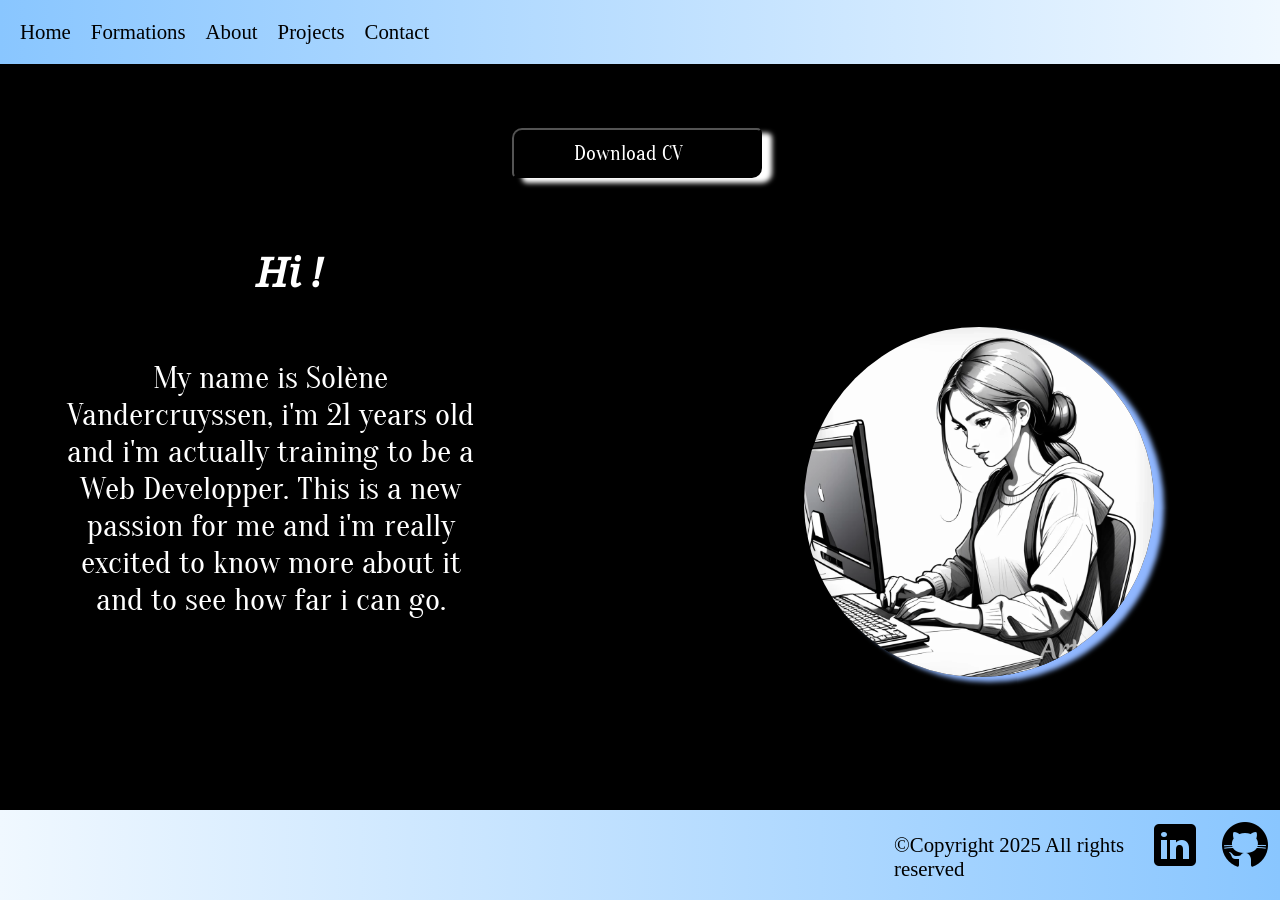
<file: index.html>
<!DOCTYPE html>
<html lang="en">
<head>
    <meta charset="UTF-8">
    <meta name="viewport" content="width=device-width, initial-scale=1.0">
    <meta content="author"  name="Solène Vandercruyssen">
    <meta name="description" content="Portfolio">
    <meta name="keywords" content="portfolio, numérique, développement web">
    <meta name="og:site_name" content="Portfolio Solène Vandercruyssen">
    <meta name="og:title" content="Mon Portfolio">
    <meta  name="type" content="site web">
    <meta name="og-url" content="https://solenevandercruyssen.github.io/Portfolio/">
    <!-- <meta name="robots" content="noindex, nofollow"> -->
    <link rel="preconnect" href="https://fonts.googleapis.com">
    <link rel="preconnect" href="https://fonts.gstatic.com" crossorigin>
    <link href="https://fonts.googleapis.com/css2?family=Radley:ital@0;1&display=swap" rel="stylesheet">
    <link rel="stylesheet" href="./Portfolio/Pages/css/style.css">
    <script src="./Portfolio/Pages/javascript/script.js" defer></script>
    <title>Portfolio de Solène Vandercruyssen</title>
</head>

<body>
    <header>
        <!-- Version desktop -->
        <nav id="nav-desktop">
            <ul>
                <li><a href="./index.html">Home</a></li>
                <li><a href="./formations.html">Formations</a></li>
                <li><a href="./about.html">About</a></li>
                <li><a href="./projects.html">Projects</a></li> 
                <li><a href="./contact.html">Contact</a></li> 
            </ul>
        </nav>


        <!-- Version mobile -->
        <nav id="nav-mobile"> 
<div class="hamburger-menu">
    <div class="hamburger-icon" onclick="toggleMenu()">
        <span></span>
        <span></span>
        <span></span>
        </div>
        <!-- Une div pour les liens de navigation -->
        <div class="menu-links">
            <ul>
                <li><a href="./index.html" onclick="toggleMenu()" >Home</a></li>
                <li><a href="./formations.html" onclick="toggleMenu()">Formations</a> </li>
                <li><a href="./about.html" onclick="toggleMenu()" >About</a></li>
                <li><a href="./projects.html" onclick="toggleMenu()" >Projects</a></li> 
                <li><a href="./contact.html" onclick="toggleMenu()" >Contact</a></li> 

            </ul>
        </div>
</div>
        </nav>
    </header>


    <main>
    <div class="flex" >
    <button class="btn"> <ol> <li><a href="./Portfolio/Images/CV Solène Vandercruyssen.pdf" download="CV"> Download CV</a></li></ol></button>

</div>
<h1>Hi !</h1>  
<br>

<div class="flex2" >
    <div class="left">
        <p> My name is <span>Solène Vandercruyssen</span>, i'm 21 years old and i'm actually training to be a Web Developper.
            This is a new passion for me and i'm really excited to know more about it and to see how far i can go.</p>
    </div>

    <div class="right" >
    <ol> <li> <img class="photo" src="./Portfolio/Images/3484256a-5e78-4c0b-bc7c-4b1f8abc808e.png" alt="image ia d'une développeuse web"></li></ol>
    </div>
</div>

</main>
    <footer>  
        <div id="à_côté"> 
        <ul>
            <li class="copyright" >©Copyright 2025 All rights reserved</li> 
            <li class="logos" ><a href="#" target="_blank" ><img src="./Portfolio/Images/icons8-linkedin-50.png" alt="logo linkedin"></a></li>
            <li class="logos" ><a href="https://github.com/SoleneVandercruyssen?" target="_blank" ><img src="./Portfolio/Images/icons8-github-50.png" alt="logo github" id="github" ></a></li>
        </ul>

</div>
    </footer>

</body>
</html>
</file>
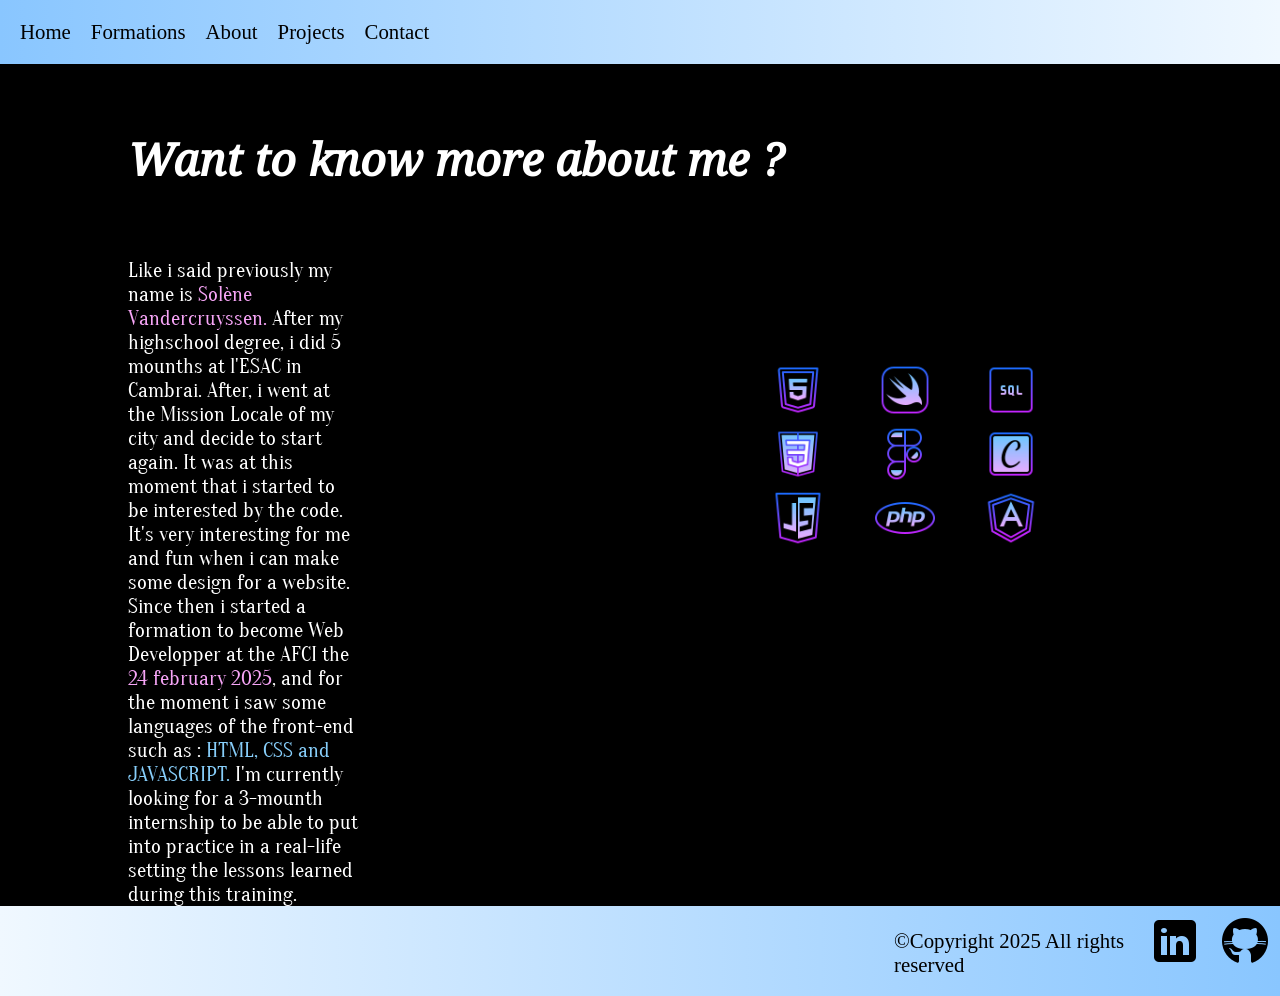
<file: about.html>
<!DOCTYPE html>
<html lang="en">
<head>
    <meta charset="UTF-8">
    <meta name="viewport" content="width=device-width, initial-scale=1.0">
    <meta content="author"  name="Solène Vandercruyssen"  >
    <meta name="description" content="Portfolio">
    <meta name="keywords" content="portfolio, numérique, développement web">
    <meta name="og:site_name" content="Portfolio Solène Vandercruyssen">
    <meta name="og:title" content="Mon Portfolio">
    <meta  name="type" content="site web">
    <meta name="og-url" content="https://solenevandercruyssen.github.io/Portfolio/" >
    <meta name="robots" content="noindex, nofollow">
    <link rel="stylesheet" href="./Portfolio/Pages/css/about.css">
    <script src="./Portfolio/Pages/javascript/script.js" defer></script>
    <title>About Me</title>
</head>
<body>
    <header>
        <!-- Version desktop -->
        <nav id="nav-desktop">
            <ul>
                <li><a href="./index.html">Home</a></li>
                <li><a href="./formations.html">Formations</a></li>
                <li><a href="./about.html">About</a></li>
                <li><a href="./projects.html">Projects</a></li> 
                <li><a href="./contact.html">Contact</a></li> 
            </ul>
        </nav>

        
        <!-- Version mobile -->
        <nav id="nav-mobile"> 
            <div class="hamburger-menu">
            <div class="hamburger-icon" onclick="toggleMenu()">
                <span></span>
                <span></span>
                <span></span>
                </div>
        <div class="menu-links">
            <ul>
                <li><a href="./index.html" onclick="toggleMenu()" >Home</a></li>
                <li><a href="./formations.html" onclick="toggleMenu()">Formations</a> </li>
                <li><a href="./about.html" onclick="toggleMenu()" >About</a></li>
                <li><a href="./projects.html" onclick="toggleMenu()" >Projects</a></li> 
                <li><a href="./contact.html" onclick="toggleMenu()" >Contact</a></li> 

            </ul>
        </div>
</div>
    </header>
    
    <main>
        <div class="paragraphe" >
    <h1>Want to know more about me ?</h1>
        <p>Like i said previously my name is<span class="span"> Solène Vandercruyssen.</span>
        After my highschool degree, i did 5 mounths at l'ESAC in Cambrai. After, i went at the Mission Locale of my city and decide to start again.
        It was at this moment that i started to be interested by the code. It's very interesting for me and fun when i can make some design for a website.
        <br>
        </p> 
        <p>
        Since then i started a formation to become Web Developper at the AFCI the <span class="span"> 24 february 2025</span>, and for the moment i saw some languages of the front-end such as : <span>HTML, CSS and JAVASCRIPT.</span> 
        I'm currently looking for a 3-mounth internship to be able to put into practice in a real-life setting the lessons learned during this training.
        </p>
    

<!-- div icons langages et outils -->

<div id="column">
<div class="skills">
    <div>
        <img src="./Portfolio/Images/icons8-html-64.png" alt="logo html" id="html" >
        <img src="./Portfolio/Images/icons8-css-64.png" alt="logo css"  id="css">
        <img src="./Portfolio/Images/icons8-javascript-64 (1).png" alt="logo javascript"  id="java">
    </div>

    <div>
        <img src="./Portfolio/Images/icons8-swift-64.png" alt="logo swift" id="swift">
        <img src="./Portfolio/Images/icons8-figma-64.png" alt="logo figma" id="figma">
        <img src="./Portfolio/Images/icons8-php-64.png" alt="logo php" id="php">
    </div>

    <div>
        <img src="./Portfolio/Images/icons8-sql-64.png" alt="logo sql" id="sql">
        <img src="./Portfolio/Images/icons8-application-canva-64.png" alt="logo canva" id="canva">
        <img src="./Portfolio/Images/icons8-angularjs-64.png" alt="logo angular" id="angular">
    </div>
</div>
</div>
</div>

<footer>  
    <div id="à_côté"> 
        <ul>
            <li class="copyright" >©Copyright 2025 All rights reserved</li> 
            <li class="logos" ><a href="#" target="_blank" ><img src="./Portfolio/Images/icons8-linkedin-50.png" alt="logo linkedin"></a></li>
            <li class="logos" ><a href="https://github.com/SoleneVandercruyssen?" target="_blank" ><img src="./Portfolio/Images/icons8-github-50.png" alt="logo github" id="github" ></a></li>
        </ul>

</div>
</footer>
</main>
</body>
</html>
</file>
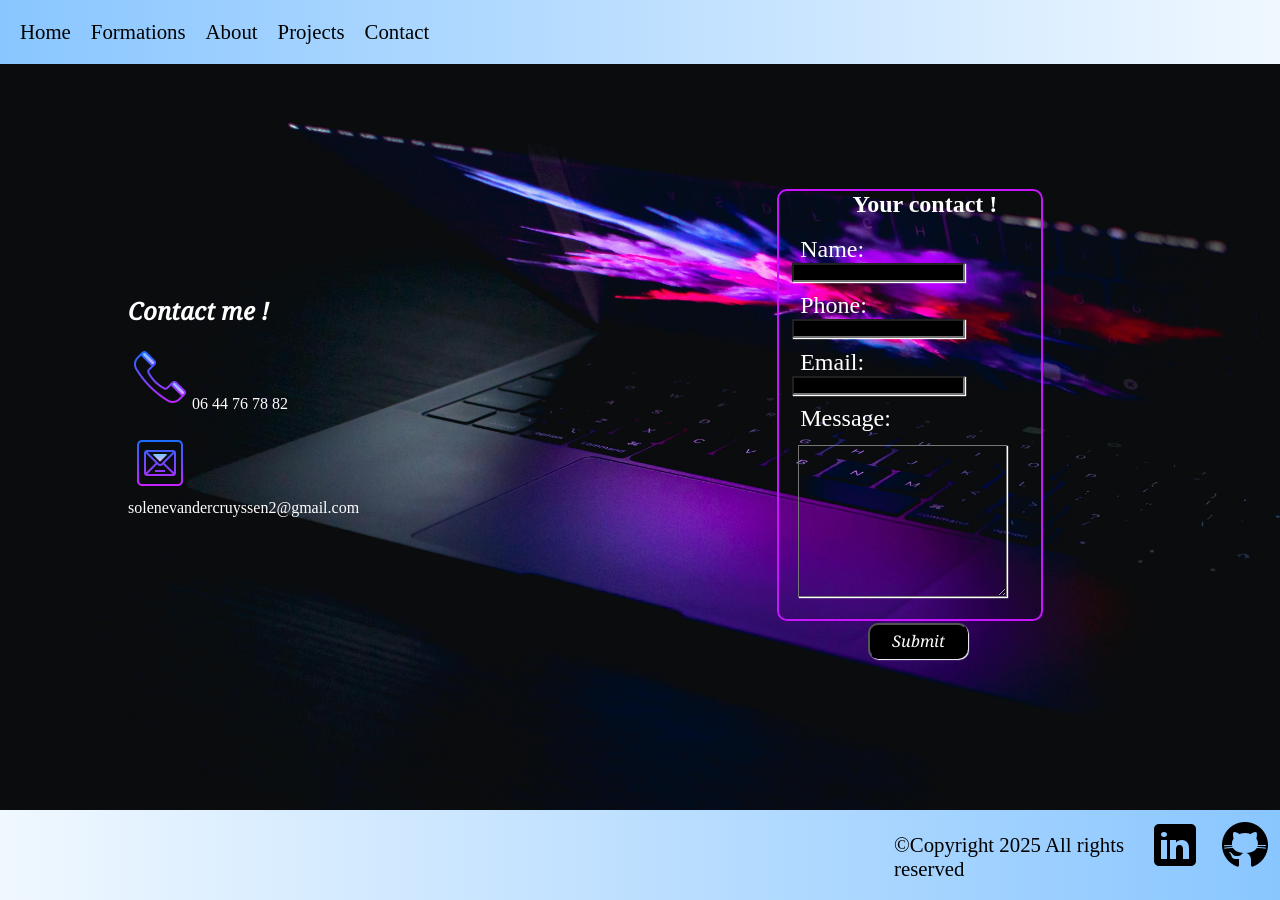
<file: contact.html>
<!DOCTYPE html>
<html lang="en">
<head>
    <meta charset="UTF-8">
    <meta name="viewport" content="width=device-width, initial-scale=1.0">
    <meta  content="author" name="Solène Vandercruyssen" >
    <meta name="description" content="Portfolio">
    <meta name="keywords" content="portfolio, numérique, développement web">
    <meta name="og:site_name" content="Portfolio Solène Vandercruyssen">
    <meta name="og:title" content="Mon Portfolio">
    <meta  name="type" content="site web">
    <meta name="og-url" content="https://solenevandercruyssen.github.io/Portfolio/" >
    <meta name="robots" content="noindex, nofollow">
    <link rel="stylesheet" href="./Portfolio/Pages/css/contact.css">
    <script src="./Portfolio/Pages/javascript/script.js" defer></script>
    <title>Contact</title>
</head>
<body>
    <!-- Header -->
    <header>
        <!-- Version desktop -->
        <nav id="nav-desktop">
            <ul>
                <li><a href="./index.html">Home</a></li>
                <li><a href="./formations.html">Formations</a></li>
                <li><a href="./about.html">About</a></li>
                <li><a href="./projects.html">Projects</a></li> 
                <li><a href="./contact.html">Contact</a></li> 
                

            </ul>
        </nav>


        <!-- Version mobile -->
        <nav id="nav-mobile"> 
<div class="hamburger-menu">
    <div class="hamburger-icon" onclick="toggleMenu()">
        <span></span>
        <span></span>
        <span></span>
        </div>
        <!-- Une div pour les liens de navigation -->
        <div class="menu-links">
            <ul>
                <li><a href="./index.html" onclick="toggleMenu()" >Home</a></li>
                <li><a href="./formations.html" onclick="toggleMenu()">Formations</a> </li>
                <li><a href="./about.html" onclick="toggleMenu()" >About</a></li>
                <li><a href="./projects.html" onclick="toggleMenu()" >Projects</a></li> 
                <li><a href="./contact.html" onclick="toggleMenu()" >Contact</a></li> 

            </ul>
        </div>
</div>
        </nav>
    </header>
    <!-- Mes contacts -->
<main class="flex" >   
    <div class="myContact" >
<h1> Contact me !</h1> <br>
<div><p><img  class="rotate"  src="./Portfolio/Images/icons8-phone-64.png" alt=""  class="ringAnimation" >06 44 76 78 82</p>
    </div>
<br>
<p><img  class="rotate" src="./Portfolio/Images/icons8-mail-64.png" alt="" class="ringAnimation" > solenevandercruyssen2@gmail.com</p>
</div>
    

<!-- Formulaire -->
<div class="yourContact"  id="borderAnimation"   >
    <form action="https://api.web3forms.com/submit" method="post">

        <input type="hidden" name="access_key" value="d5969b9a-2122-472e-8ba7-51de93146e62">

        <legend> Your contact ! </legend> 
        <br>
        <label for="name">Name:</label>
        <input type="text" name="name" id="name" required>
        <br>
        <label for="phone">Phone:</label>
        <input type="tel" name="phone" id="phone" required>

        <br>
        <label for="email">Email:</label>

        <input type="email" name="email" id="email" required><br>
        <label for="message">Message:</label> <br>

        <textarea name="message" id="message" cols="30" rows="10" required></textarea> <br>
        <input type="hidden" name="redirect" value="https://api.web3forms.com/success">
        <input id="send"type="submit" value="Submit">
        
    </form>
</div>

</main>
<!-- Footer -->
<footer>  
    <div id="à_côté"> 
        <ul>
            <li class="copyright" >©Copyright 2025 All rights reserved</li> 
            <li class="logos" ><a href="#" target="_blank" ><img src="./Portfolio/Images/icons8-linkedin-50.png" alt="logo linkedin"></a></li>
            <li class="logos" ><a href="https://github.com/SoleneVandercruyssen?" target="_blank" ><img src="./Portfolio/Images/icons8-github-50.png" alt="logo github" id="github" ></a></li>
        </ul>

</div>
</footer>

</body>
</html>
</file>
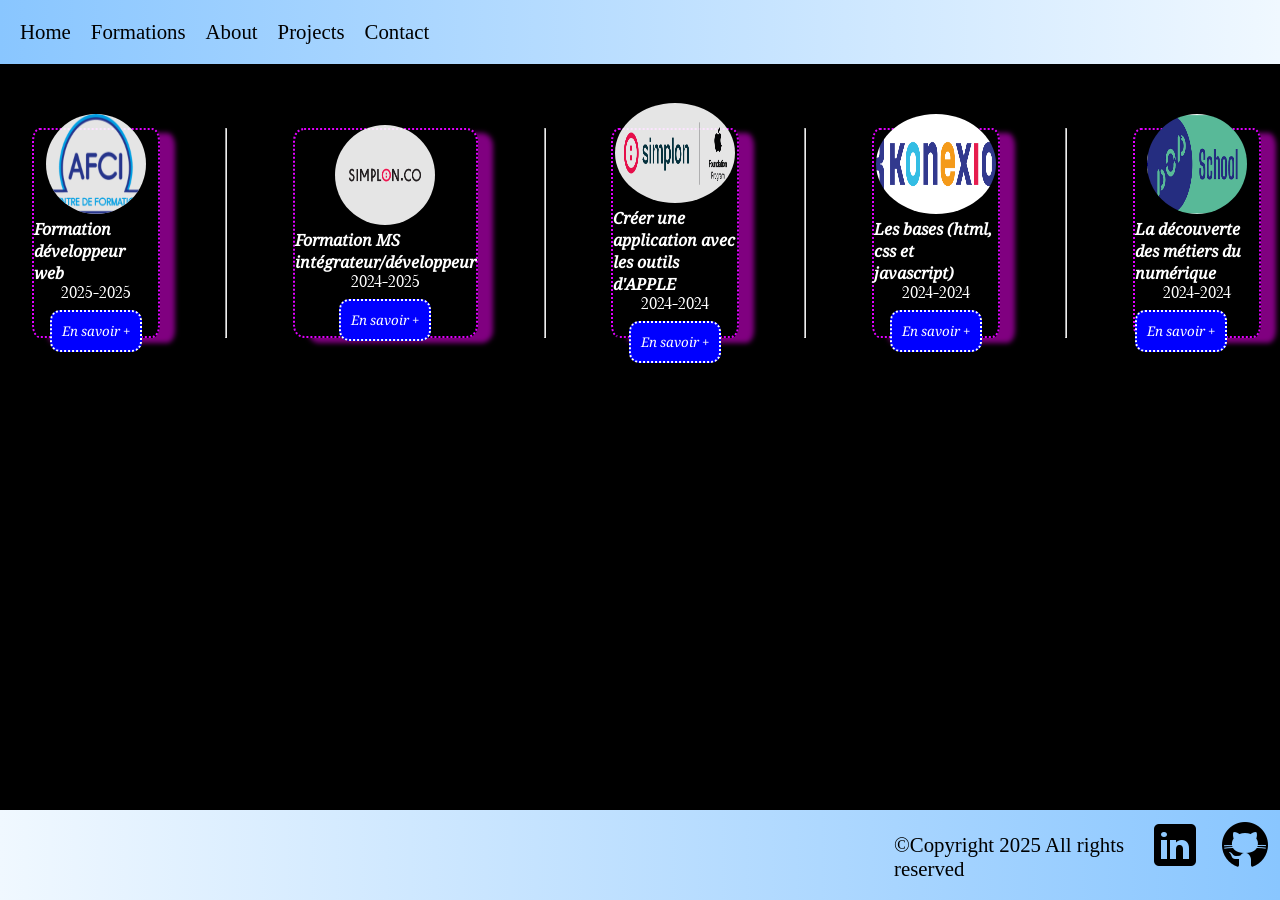
<file: formations.html>
<!DOCTYPE html>
<html lang="fr">
<head>
    <meta charset="UTF-8">
    <meta name="viewport" content="width=device-width, initial-scale=1.0">
    <meta content="author"  name="Solène Vandercruyssen">
    <meta name="description" content="Portfolio">
    <meta name="keywords" content="portfolio, numérique, développement web">
    <meta name="og:site_name" content="Portfolio Solène Vandercruyssen">
    <meta name="og:title" content="Mon Portfolio">
    <meta  name="type" content="site web">
    <meta name="og-url" content="https://solenevandercruyssen.github.io/Portfolio/" >
    <meta name="robots" content="noindex, nofollow">
    <link rel="stylesheet" href="./Portfolio/Pages/css/formations.css">
    <script src="./Portfolio/Pages/javascript/formations.js" defer></script>
    <script src="./Portfolio/Pages/javascript/script.js" defer></script>
    <title>Formations</title>
</head>
<body>
    <header>
        <!-- Version desktop -->
        <nav id="nav-desktop">
            <ul>
                <li><a href="./index.html">Home</a></li>
                <li><a href="./formations.html">Formations</a></li>
                <li><a href="./about.html">About</a></li>
                <li><a href="./projects.html">Projects</a></li> 
                <li><a href="./contact.html">Contact</a></li> 
                

            </ul>
        </nav>
        
            <!-- Version mobile -->
        <nav id="nav-mobile"> 
            <div class="hamburger-menu">
                <div class="hamburger-icon" onclick="toggleMenu()">
                    <span></span>
                    <span></span>
                    <span></span>
                    </div>
                    <!-- Une div pour les liens de navigation -->
                    <div class="menu-links">
                        <ul>
                            <li><a href="./index.html" onclick="toggleMenu()" >Home</a></li>
                            <li><a href="./formations.html" onclick="toggleMenu()" >Formations</a></li>
                            <li><a href="./about.html" onclick="toggleMenu()" >About</a></li>
                            <li><a href="./contact.html" onclick="toggleMenu()" >Contact</a></li> 
                            <li><a href="./projects.html" onclick="toggleMenu()" >Projects</a></li> 
                        </ul>
                    </div>
            </div>
                    </nav>
                </header>
        </div>
</div>
        </nav>
    </header>
<main>
<div class="carte">
    <div class="cartes" id="carte1" >
        <a href="https://www.afci-formation.fr/" target="_blank"><img src="./Portfolio/Images/lOGO-afci-.png" alt="logo afci" id="afci"></a>
        <h2>Formation développeur web</h2>
        <p>2025-2025</p>
        <ol><li><a href=""><input type="button" value="En savoir +" class="btn" id="btn1"></a></li></ol>
        </div>
<hr>
<div class="cartes" id="carte2" >
    <a href="https://www.simplon.co/developpement" target="_blank"><img src="./Portfolio/Images/simplon.logo_.png" alt="logo simplon"  id="simplon"></a>
    <h2>Formation MS intégrateur/développeur</h2>
    <p>2024-2025</p>
    <ol> <li><a href=""><input type="button" value="En savoir +" class="btn" id="btn2"></a></li></ol>
</div>
<hr>
<div class="cartes" id="carte3" >
    <a href="https://www.simplon.co/developpement/apple-foundation-program" target="_blank"><img src="./Portfolio/Images/apple foundation.png" alt="logo simplon apple foundation program"  id="apple"></a>
    <h2>Créer une application avec les outils d'APPLE</h2>
    <p>2024-2024</p>
    <ol><li><a href=""><input type="button" value="En savoir +" class="btn" id="btn3"></a></li></ol>
</div>
<hr>
<div class="cartes" id="carte4" >
    <a href="https://www.konexio.eu/formation-html-css-javascript" target="_blank"><img src="./Portfolio/Images/konexio.png" alt="logo konexio"  id="konexio"></a>
    <h2>Les bases (html, css et javascript)</h2>
    <p>2024-2024</p>
    <ol> <li><a href=""><input type="button" value="En savoir +" class="btn" id="btn4"></a></li></ol>
</div>
<hr>
    <div class="cartes" id="carte5" >
    <a href="https://www.pop.eu.com/plate-forme-e-learning-ma-prepa-numerique/" target="_blank"><img src="./Portfolio/Images/pop school.png" alt="logo pop school"  id="popschool" ></a>
    <h2>La découverte des métiers du numérique</h2>
    <p>2024-2024</p>
    <div class="side">
    <ol><li><a href=""><input type="button" value="En savoir +" class="btn" id="btn5"></a></li></ol>
    
</div>
</div>
</div>


<!-- Les modales -->


<!-- AFCI -->
<div class=" modale modale1">
    <div class="modale-back1">
        <div class="modale-content1">
            <h1>Formation développeur web</h1>
            <br>
            <p> En cours... </p>
            <input type="button" class="close" value="Fermer">
    </div>
</div>
</div>

<!-- SIMPLON 2 -->
<div class=" modale modale2">
    <div class="modale-back2">
        <div class="modale-conte2">
            <h1>Formation MS</h1>
            <br>
            <p>Cette formation a durée 2 mois, où l'on apprend l'HTML et le CSS par des cours ainsi que des briefs. (cours + complets que Digistart)
                <br>
            Voir mon compte <li id="git" ><a href="https://github.com/SoleneVandercruyssen?" target="_blank">Github</a></li>
            </p>
            <input type="button" class="close" value="Fermer">
    </div>
</div>
</div>


<!-- SWIFT -->
<div class=" modale modale3">
    <div class="modale-back3">
        <div class="modale-conten3">
            <h1>Apple Foundation Program</h1>
            <br>
            <p>Cette formation de 1 mois sur le langage Swift avait pour fil rouge de créer une application sur un thème choisi. Mon groupe a choisi La Biodiversité. Le programme est séparé en 4 étapes. La 1ère semaine consiste à comprendre l'UX design en faisant des recherches sur le thème du projet, la concurrence, les points forts et faibles des applications déjà réalisées. La 2ème semaine se focalise sur la maquettage de l'application sur Figma. La 3ème semaine est une semaine de cours sur le swift et la dernière semaine est le prototypage de l'application.</p>
            <a href="./Portfolio/Images/RPReplay_Final1731062352.MP4" id="video" >Vidéo </a>
            <input type="button" class="close"  value="Fermer">
    </div>
</div>
</div>


<!-- DIGISTART -->
<div class=" modale modale4">
    <div class="modale-back4">
        <div class="modale-conten4">
            <h1>Digistart</h1>
            <br>
            <p>Digistart est un programme sur les bases de l'html, css et javascript en 20h, réparties en 4h par semaine, en 2h tous les mardi et jeudi. </p>
            <input type="button" class="close"  value="Fermer">
    </div>
</div>
</div>


<!-- Bootcamp numérique -->
<div class=" modale modale5">
    <div class="modale-back5">
        <div class="modale-conten5">
            <h1>Bootcamp numérique d'une semaine</h1>
            <br>
            <p> Le but de ce bootcamp été de découvrir différents métiers du numérique. Le projet fil rouge consisté à créer un site web pour les Jeux Olympiques de Chamonix en respectant la charte graphique. Chaque personne avait son rôle (développeur etc...) Pour ma part j'avais le rôle de Chargée de Communication. J'ai alors utilisée Planable et Canva pour créer des posts pour les réseaux sociaux notamment Instagram. </p>
            <a  class="width"  href="./Portfolio/Images/QcyNcL7eZbQPmp9aY_tbndgPj69s-publication-2-1.png" download><img src="./Portfolio/Images/QcyNcL7eZbQPmp9aY_tbndgPj69s-publication-2-1.png" alt=""></a>
            <a class="width" href="./Portfolio/Images/QcyNcL7eZbQPmp9aY_tbndgPj69s-publication-2-1.png" download><img src="./Portfolio/Images/QcyNcL7eZbQPmp9aY_tjhShQqwsG-publication-3.png"  alt=""></a>
            <a  class="width" href="./Portfolio/Images/QcyNcL7eZbQPmp9aY_tbndgPj69s-publication-2-1.png" download><img src="./Portfolio/Images/QcyNcL7eZbQPmp9aY_XPqiyaoyP8-seul-en-famille-ou-entre-amis-il-est-possible-de-profiter-des-j-o-a-chamonix-pour-cela-cliquez-sur-le-lien-dans-ma-bio-pour-aller-reserver-vos-billets.jpg" alt=""></a>
            <input type="button" class="close"  value="Fermer">

    </div>
</div>
</div>

</main>


<footer>  
    <div id="à_côté"> 
        <ul>
            <li class="copyright" >©Copyright 2025 All rights reserved</li> 
            <li class="logos" ><a href="#" target="_blank" ><img src="./Portfolio/Images/icons8-linkedin-50.png" alt="logo linkedin"></a></li>
            <li class="logos" ><a href="https://github.com/SoleneVandercruyssen?" target="_blank" ><img src="./Portfolio/Images/icons8-github-50.png" alt="logo github" id="github" ></a></li>
        </ul>

</div>
</footer>
</body>
</html>
</file>
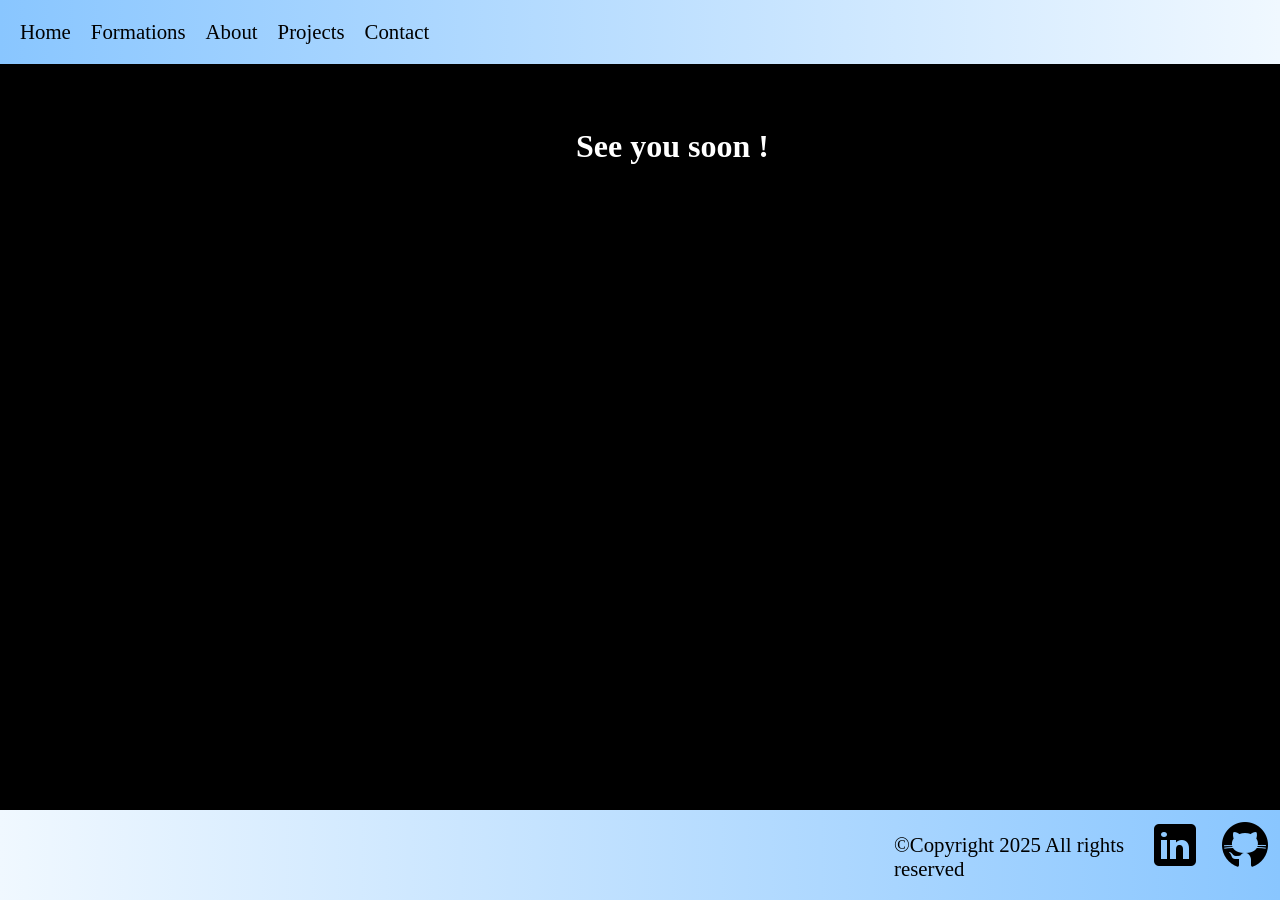
<file: projects.html>
<!DOCTYPE html>
<html lang="en">
<head>
    <meta charset="UTF-8">
    <meta name="viewport" content="width=device-width, initial-scale=1.0">
    <meta content="author"  name="Solène Vandercruyssen">
    <meta name="description" content="Portfolio">
    <meta name="keywords" content="portfolio, numérique, développement web">
    <meta name="og:site_name" content="Portfolio Solène Vandercruyssen">
    <meta name="og:title" content="Mon Portfolio">
    <meta  name="type" content="site web">
    <meta name="og-url" content="https://solenevandercruyssen.github.io/Portfolio/" >
    <meta name="robots" content="noindex, nofollow">
    <script src="./Portfolio/Pages/javascript/script.js" defer></script>
    <link rel="stylesheet" href="./Portfolio/Pages/css/projects.css">
    <title>My Projects</title>
</head>
<body>
    <header>
        <!-- Version desktop -->
        <nav id="nav-desktop">
            <ul>
                <li><a href="./index.html">Home</a></li>
                <li><a href="./formations.html">Formations</a></li>
                <li><a href="./about.html">About</a></li>
                <li><a href="./projects.html">Projects</a></li> 
                <li><a href="./contact.html">Contact</a></li> 
            </ul>
        </nav>


        <!-- Version mobile -->
        <nav id="nav-mobile"> 
<div class="hamburger-menu">
    <div class="hamburger-icon" onclick="toggleMenu()">
        <span></span>
        <span></span>
        <span></span>
        </div>
        <!-- Une div pour les liens de navigation -->
        <div class="menu-links">
            <ul>
                <li><a href="./index.html" onclick="toggleMenu()" >Home</a></li>
                <li><a href="./formations.html" onclick="toggleMenu()">Formations</a> </li>
                <li><a href="./about.html" onclick="toggleMenu()" >About</a></li>
                <li><a href="./projects.html" onclick="toggleMenu()" >Projects</a></li> 
                <li><a href="./contact.html" onclick="toggleMenu()" >Contact</a></li> 

            </ul>
        </div>
</div>
        </nav>
    </header>

<main>
    <h1> See you soon !</h1>
    <!-- <div id="container-projects">  
        <div id="#" class="size"></div>
        <div id="!" class="size"></div>
        <div id="?" class="size"></div>
    </div> -->

</main>
    <footer>  
        <div id="à_côté"> 
        <ul>
            <li class="copyright" >©Copyright 2025 All rights reserved</li> 
            <li class="logos" ><a href="#" target="_blank" ><img src="./Portfolio/Images/icons8-linkedin-50.png" alt="logo linkedin"></a></li>
            <li class="logos" ><a href="https://github.com/SoleneVandercruyssen?" target="_blank" ><img src="./Portfolio/Images/icons8-github-50.png" alt="logo github" id="github" ></a></li>
        </ul>
    
    </div>
    </footer>
</body>
</html>
</file>
<file: Portfolio/Pages/css/style.css>
*, ::before, ::after{
    box-sizing: border-box;
    margin: 0;
    padding: 0;
}


/* Grands titres */
@font-face {
    font-family: Noto_Serif;
    src: url(../../Fonts/Noto_Serif/static/NotoSerif-Italic.ttf);
}

/* Textes */
@font-face {
    font-family: Oranienbaum;
    src: url(../../Fonts/Oranienbaum/Oranienbaum-Regular.ttf);
}

/* ! MES COULEURS */
:root{
    --black: rgb(0, 0, 0);
    --blanc-cassé: #FAF9F6;
    --crème: #E7DCC8;
    --grey: #C6C1B9;
    --lightorange: #D8B08F;
    --light-black: #2E2E2E;
}


/* Version desktop */

@media screen and (min-width: 991px ) {

#nav-mobile {
    display: none;
}

body{
    width: 100%;
    height: 100vh;
    background-color: rgb(0, 0, 0);
    grid-template-rows: auto 1fr auto;
    display: grid;
    grid-template-areas: 
    "header header   "
    "main main  "
    "footer footer ";

    p{
        font-family: Oranienbaum;
    }
}

header{
    position: fixed;
    display: flex;
    flex-direction: row;
    background-image:linear-gradient(to right, rgb(137, 198, 255),aliceblue  );
    width: 100%;
    padding: 10px;
    grid-area: header;
}

li{
    list-style-type: none;
    float: inline-start;
    justify-content: center;
    align-items: center;
    padding: 10px; 
}

header li {
    transition: 1s linear;
    transition-property: border;
    position: relative; 
    text-align: center;
}

header li::before,
header li::after{
    position: absolute;
    content: "";
    width: 0;
    border-top: 3px solid #000000;
    transition-property: width;
    transition-duration: 0.5s;
}

header li::before{
    top: -3px;
    left: 0;
}
header li::after{
    bottom: -3px;
    right: 0;
}
header li:hover{
    color: #000;
}
/* Width est l'élément qui permet aux lignes de s'afficher */
header li:hover::before,
header li:hover::after{
    width: 100%;
}

ul li a{
    text-decoration: none;
    color: black;
    font-size: 1.3rem;
    display: inline-block;
}

.photo{ 
    width: 350px;
    height: 350px;
    float: right;
    margin-right: 15%; 
    border-radius: 50%;
    box-shadow: 10px 5px 5px 0 rgb(144, 183, 255);
    transition: transform 1s linear;
}

.photo:hover{
    transform : rotate(360deg);
}


.flex2{
    display: flex;
    flex-direction: row;
}

.left{
    float: right;
    width: 90%;
} 

.right{
    width: 30%;
    margin-right: 5%;   
    transition-duration: 2s; 
    transition-property: transform;
} 

.btn{ 
    box-shadow: 10px 5px 5px   ;
    width: 250px;
    height: 50px;
    margin-left: 40%;
    margin-top: 10%;  
    color: white;
    border-radius: 10px 5px;
    background-color: rgb(0, 0, 0);

    a{ 
        padding: 50px;
        font-family: Oranienbaum;
        text-align: center;
        color: white;
        text-decoration: none;
        font-size: 1.3rem;
    }
}

li button:active {
    transform: translateY(10px);
}

h1{
    font-family: Noto_Serif;
    margin-top: 5%;
    margin-left: 20%;
    font-size: 2.5em;
    color: rgb(255, 255, 255);
}

p{
    font-size: 2em;
    font-family: Oranienbaum;
    text-align:center;
    color: rgb(255, 255, 255);
    width: 50%;
    margin-left: 7%;
    margin-top: 5%;
}


footer{
    position: sticky; 
    top: 100vh; 
    background-image:linear-gradient(to right,  aliceblue, rgb(137, 198, 255));
    width: 100%;
    height: 10vh;
    grid-area: footer;
}

footer ul {
    display: flex;
    flex-direction: row;
    width: 100%;
    justify-content: right;
    align-items:left ; 
    height: 10px;
}

#à_côté{
    width: 100%;
}


.copyright{
    font-size: 1.3rem;
    width: 20%;
    height: 20px;
    color: #000000;
    margin-top: 1%;
}

}

/* Version mobile */

@media screen and (min-width:360px ) and (max-width:630px)  {

    #nav-desktop{
        display: none;
    }

    #nav-mobile{
        background-image:linear-gradient(to right, rgb(137, 198, 255),aliceblue  );
    }

body{
    background-color: black;
    height: 100vh;
    width: 100%;
    display: flex;
    flex-direction: column;
}


.flex{
    width: 60%;
    display: flex;
    flex-direction: column;
    margin-left: 3%;
}

.photo{ 
    position: relative;
    width: 50%;
    margin-top: 5%;
    border-radius: 50%;
    margin-left: 25%;
    box-shadow: 10px 5px 5px 0 rgb(144, 183, 255);
    transition: transform 1s ease-in-out ;
}

.hamburger-menu{
    top: -5px;
    left: 5px;
    position: relative;
    display: inline-block;
}

.hamburger-icon{
    display: flex;
    flex-direction: column;
    justify-content: space-between;
    height: 24px;
    width: 30px;
    padding: 4%;
    cursor: pointer;
}
.hamburger-icon span {
    width: 100%;
    height: 2px;
    background-color: rgb(0, 0, 0);
    transition: all 0.3 ease-in-out ;
}

.menu-links{
    position: absolute;
    top: 100%;
    left: 0;
    background-image: linear-gradient(to right, rgb(137, 198, 255),aliceblue);
    width: fit-content;
    max-height: 0;
    overflow: hidden;
    transition: all 0.3 ease-in-out ;
    z-index: 1;
}

.menu-links a {
    display: block;
    padding: 10px;
    text-align: center;
    font-size: 1rem;
    color: black;
    font-weight: bold;
    transition: all 0.3 ease-in-out;
}

.menu-links li {
    list-style-type: none; 
}

.menu-links.open{
max-height: 400px;
}

.hamburger-icon.open span:first-child{
transform: rotate(45deg)  translate(8px, 6px);
}
.hamburger-icon.open span:nth-child(2){
opacity: 0;
}
.hamburger-icon.open span:nth-child(3){
transform: rotate(-45deg)  translate(8px, -6px);
}

.hamburger-icon span:first-child{
    transform: none;
}
.hamburger-icon span:nth-child(2){
    opacity: 1;
}
.hamburger-icon span:nth-child(3){
    transform: none;
}

    li{
        list-style: none;
        justify-content: center;
        align-items: center;
        padding: 5px;
    }

    a{
        text-decoration: none;
        font-size: 1rem;
        display: inline-block;
    }


p{
    font-size: 1rem;
    font-family: Oranienbaum;
    text-align:center;
    color: white;
    width: 90%;
    margin-left: 5%;
    margin-top: 5%;
}

.right{   
    width: 100%;
    display: flex;
    justify-content: center;
    align-items: center;
    } 

.btn{ 
    box-shadow: 10px 5px 5px ;
    margin-left: 50%; 
    margin-top: 25%;  
    color: white;
    border-radius: 10px 5px;
    background-color: rgb(0, 0, 0);

    a{
        
        font-family: Oranienbaum;
        text-align: center;
        color: white;
        text-decoration: none;
        font-size: 1.3rem;
    }
}


li button:active {
    transform: translateY(10px);
}

footer{
    position: sticky; 
    top: 100vh; 
    background-image:linear-gradient(to right,  aliceblue, rgb(137, 198, 255));
    width: 100%;
    height: 8vh;
}

footer ul {
    display: flex;
    flex-direction: row;
    width: 100%;
    justify-content: right;
    align-items:left ; 
    height: 10px;
}

a{
    text-decoration: none;
    color: white;
    font-size: 1rem;
    display: inline-block;
}
footer li{
    list-style-type: none;
    float: inline-start;
    justify-content: center;
    align-items: center;
    padding: 5px; 
    }
img{
width: 40px;
}
        h1{
            margin-top: 10%;
            font-family: Noto_Serif;
            margin-left:42%;
            color: white;
        }
}
</file>
<file: Portfolio/Pages/css/about.css>
*, ::before, ::after{
    box-sizing: border-box;
    margin: 0;
    padding: 0;
}

@media screen and (min-width: 768px ) and (max-width: 1920px) {

#nav-mobile {
    display: none;
}

.span{
    color: rgb(247, 165, 247);
}

span{
    color: lightskyblue;
}

/* Grands titres */
@font-face {
    font-family: Noto_Serif;
    src: url(../../Fonts/Noto_Serif/static/NotoSerif-Italic.ttf);
}

/* Textes */
@font-face {
    font-family: Oranienbaum;
    src: url(../../Fonts/Oranienbaum/Oranienbaum-Regular.ttf);
}

body{
    width: 100%;
    height: 100vh;
    background-color: black;
    grid-template-rows: auto 1fr auto;
    display: grid;
    grid-template-areas: 
    "header header   "
    "main main  "
    "footer footer ";

    /* p{
        font-family: Oranienbaum;
    } */
}

header{
    top: 0;
    position: fixed;
    display: flex;
    flex-direction: row;
    background-image:linear-gradient(to right, rgb(137, 198, 255),aliceblue  );
    width: 100%;
    padding: 10px;
    grid-area: header;

}
header li {
    transition: 1s linear;
    transition-property: border;
    position: relative; 
    text-align: center;
}


header li::before,
header li::after{
    position: absolute;
    content: "";
    width: 0;
    border-top: 3px solid #000000;
    transition-property: width;
    transition-duration: 0.5s;
}

header li::before{
    /* commence l'animation en haut, dans un sens */
    top: -3px;
    left: 0;
}
header li::after{
    /* commence l'animation en bas, dans l'autre sens */
    bottom: -3px;
    right: 0;
}
header li:hover{
    color: #000;
}
/* Width est l'élément qui permet aux lignes de s'afficher */
header li:hover::before,
header li:hover::after{
    width: 100%;
}


li {
    list-style-type: none;
    float: inline-start;
    justify-content: center;
    align-items: center;
    padding: 10px; 
    }

a{
    text-decoration: none;
    color: black;
    font-size: 1.3rem;
    display: inline-block;
}

.paragraphe{
    margin-top: 10%;
    margin-left: 10%;
}

h1{
    color: white;
    font-size: 2.8rem;
    margin-bottom: 6%;
    justify-content: center;
    align-items: center;
    font-family: Noto_Serif;
}

p{
    width: 20%;
    color: white;
    font-size: 1.3rem;
    text-align: left;
    font-family: Oranienbaum;
}

main{
    width: 100%;
    height: 100vh;
}


.skills{
    width: 25%;
    display: flex;
    position: absolute; 
    top: 40%;
    left: 60%;
    margin-right: 0;

    img{
    width: 60px;
}
        img{
            position: relative;
            animation: rotation 2s linear infinite;
            transition-duration: 1s;
            transition-delay: 0.5s;

            img:active{
                rotate: (180deg); 
            }
}
}

@keyframes rotation {
    0% {
        
        transform: rotate(0deg);
    }
    100% {
        transform: rotate(360deg);
    }
}  


#html, #css, #java, #swift, #figma, #canva, #illustrator {

    transition: transform 1s linear;
}
#html:hover{
    filter: contrast(300%);
    scale: 2;
    animation: none;
} 
#css:hover{
    filter: contrast(300%);
    scale: 2;
    animation: none;
} 
#java:hover{
    filter: contrast(300%);
    scale: 2;
    animation: none;
} 
#swift:hover{
    filter: contrast(300%);
    scale: 2;
    animation: none;
} 
#figma:hover{
    filter: contrast(300%);
    scale: 2;
    animation: none;
} 
#canva:hover{
    filter: contrast(300%);
    scale: 2;
    animation: none;
} 
#illustrator:hover{
    filter: contrast(300%);
    scale: 2;
    animation: none;
} 

footer{
    position: sticky; 
    top: 100vh;
    height: 10vh; 
    width: 100%;
    background-image:linear-gradient(to right,  aliceblue, rgb(137, 198, 255));
    grid-area: footer;
}

footer ul {
    display: flex;
    flex-direction: row;
    width: 100%;
    justify-content: right;
    align-items:left ; 
    height: 10px;
}


#à_côté{
    width: 100%;
}


.copyright{
    font-size: 1.3rem;
    width: 20%;
    height: 20px;
    color: #000000;
    margin-top: 1%;
}
}


/* ! Mobile */



@media screen and (min-width: 340px) and (max-width:490px ) {
body{
        width: 100%;
        height: 100vh;
        background-color: black;
        display: flex;
        flex-direction: column;
        
    }

    #nav-desktop{
        display: none;
    }

    #nav-mobile{
        background-image:linear-gradient(to right, rgb(137, 198, 255),aliceblue  );
    }

    .hamburger-menu{
        top: -5px;
        left: 5px;
        position: relative;
        display: inline-block;
    }
    
    .hamburger-icon{
        display: flex;
        flex-direction: column;
        justify-content: space-between;
        height: 24px;
        width: 30px;
        padding: 4%;
        cursor: pointer;
    }
    .hamburger-icon span { 
        width: 100%;
        height: 2px;
        background-color: rgb(0, 0, 0);
        transition: all 0.3 ease-in-out ;
    }
    
    .menu-links{ 
        position: absolute;
        top: 100%;
        left: 0;
        background-image: linear-gradient(to right, rgb(137, 198, 255),aliceblue);
        width: fit-content;
        max-height: 0;
        overflow: hidden;
        transition: all 0.3 ease-in-out ;
    }
    
    .menu-links a { 
    
        display: block;
        padding: 10px;
        text-align: center;
        font-size: 1rem;
        color: rgb(0, 0, 0);
        font-weight: bold;
        transition: all 0.3 ease-in-out ;
    }
    
    .menu-links li {   
        
        list-style-type: none; 
    }
    
    .menu-links.open{
        max-height: 400px;
        }
    
    .hamburger-icon.open span:first-child{
    transform: rotate(45deg)  translate(8px, 6px);
    }
    .hamburger-icon.open span:nth-child(2){
    opacity: 0;
    }
    .hamburger-icon.open span:nth-child(3){
    transform: rotate(-45deg)  translate(8px, -6px);
    }
    
    .hamburger-icon span:first-child{
        transform: none;
    }
    .hamburger-icon span:nth-child(2){
        opacity: 1;
    }
    .hamburger-icon span:nth-child(3){
        transform: none;
    }


    li{
        list-style: none;
        justify-content: center;
        align-items: center;
        padding: 5px;
    }

    a{
        text-decoration: none;
        font-size: 1rem;
        display: inline-block;
    }





        /* ! TEXTE */


    .span{
        color: rgb(247, 165, 247);
    }
    
    span{
        color: lightskyblue;
    }
    
    p{
        
        width: 90%;
        color: white;
        margin-left: 7%;
        font-size: 1rem;
        text-align: left;
        font-family: Oranienbaum;
        margin-bottom: 10%;
    }
    
    main{
        /* margin: 0; */
        width: 100%;
        height: 100vh;
        display: flex; 
        flex-direction: column;
    }

/* div du footer */
    #à_côté{
        width: 100%; }

#column{
    width: 200px;
    height: 15vh;
    position: relative;
    left: 25%;
}


.skills{
    margin-left: 5%;
    width: 200px;
    display: flex;
    flex-direction: column;
    gap: 3px;
}

#html, #css, #java, #swift, #figma, #canva, #angular, #php, #sql{
    border: 2px solid rgb(255, 255, 255);
    border-radius: 5px;
    padding: 3px;
    margin-left: 5px;
}

/* ! Footer */

footer{
    position: sticky; 
    top: 100vh; 
    background-image:linear-gradient(to right,  aliceblue, rgb(137, 198, 255));
    width: 100%;
    height: 8vh;
}


footer ul {
    display: flex;
    flex-direction: row;
    width: 100%;
    justify-content: right;
    align-items:left ; 
    height: 10px;
}

footer li{
    list-style-type: none;
    float: inline-start;
    justify-content: center;
    align-items: center;
    padding: 5px; 
    }

a{
    text-decoration: none;
    color: white;
    font-size: 1rem;
    display: inline-block;
}

img{
width: 40px;
}

h1{
            margin-top: 20%;
            font-family: Noto_Serif;
            margin-left:10%;
            font-size: 1.3em;
            color: white;
            margin-bottom: 15%;
        }
    }
</file>
<file: Portfolio/Pages/css/contact.css>
*, ::before, ::after{
    box-sizing: border-box;
    margin: 0;
    padding: 0;
}


/* Grands titres */
@font-face {
    font-family: Noto_Serif;
    src: url(../../Fonts/Noto_Serif/static/NotoSerif-Italic.ttf);
}


/* Textes */
@font-face {
    font-family: Oranienbaum;
    src: url(../../Fonts/Oranienbaum/Oranienbaum-Regular.ttf);
}



/* Version desktop */

@media  screen and (min-width: 990px) and (max-width: 1920px) {

    #nav-mobile {
        display: none;
    }
    

body{
    display: grid;
    grid-template-rows: auto 1fr auto;
    grid-template-areas:
    "header header  "
    "main main"
    "footer footer  " ; 
    width: 100%;
    height: 100vh; 
    background-image: url(../../Images/pexels-nickoloui-2473183.jpg);
    background-size:cover;
    background-repeat: no-repeat;
}


header{
    position: fixed;
    display: flex;
    flex-direction: row;
    background-image:linear-gradient(to right, rgb(137, 198, 255),aliceblue  );
    width: 100%;
    padding: 10px;
    grid-area: header;

}
header li {
    transition: 1s linear;
    transition-property: border;
    position: relative; 
    text-align: center;
}


header li::before,
header li::after{
    position: absolute;
    content: "";
    width: 0;
    border-top: 3px solid #000000;
    transition-property: width;
    transition-duration: 0.5s;
}

header li::before{
    top: -3px;
    left: 0;
}
header li::after{
    bottom: -3px;
    right: 0;
}
header li:hover{
    color: #000;
}
/* Width est l'élément qui permet aux lignes de s'afficher */
header li:hover::before,
header li:hover::after{
    width: 100%;
}

/* ul li a{
    text-decoration: none;
    color: black;
    font-size: 1.3rem;
    display: inline-block;
} */



ul li {
    list-style-type: none;
    float: inline-start;
    justify-content: center;
    align-items: center;
    padding: 10px; 
    }

a{
    text-decoration: none;
    color: black;
    font-size: 1.3rem;
    display: inline-block;
}

/* Main */

main{
    justify-content: center;
    align-items: center;
    grid-area: main;
}


/* Mes contacts  */


.myContact{
    
    margin-right: 5%; 
    color: white;
    margin-left: 10%;
}

.rotate{
    animation: ring 2s linear infinite ;
}

@keyframes ring {

    0%{rotate: 0deg;}
    50%{rotate: 50deg;}
}


h1{
    font-size: 1.5rem;
    color: rgb(255, 255, 255);
    font-family: Noto_Serif;
}

/* Formulaire */


form{
    border: 2px solid rgb(200, 20, 255);
    transition: border-width 0.6s linear;
    border-radius: 10px;
    margin: auto;
    height: 48vh;
    width: 40%;
}

form:hover {
    border-width: 5px;
}


.flex{
    display: flex;
} 


.yourContact {
    position: relative;
    display: flex;
    flex-direction: column;
    justify-content: center;
    align-items: center;
    color: white;
    width: 60%; 
    margin-right: 3%;
    margin-left: 10%;
    float: right;
    
}

legend{
    margin-left: 28%;
    font-size: 1.5rem;
    color: rgb(255, 255, 255);
    font-weight: bolder;
}


label{
    margin-left: 8%;
    font-size: 1.5rem;
}


input{
    background-color: black;
    color: white;
    box-shadow: 1px 1px 1px;
    margin-left: 5%;
    margin-bottom: 4%;
}


textarea{
    display: flex;
    background-color: transparent;
    color: white;
    margin-top: 5%;
    box-shadow: 1px 1px 1px;
    margin-left: 7%;
    width: 80%;
}

#send{
    display: flex;
    font-family: Noto_Serif;
    margin-left: 34%;
    width: 100px;
    font-size: 1rem;
    border-radius: 10px;
    margin-top: 3%;
    padding: 5px;
    background-color: black;
}


/* ! Bas de page */


footer{
    position: sticky; 
    top: 100vh; 
    background-image:linear-gradient(to right,  aliceblue, rgb(137, 198, 255));
    width: 100%;
    height: 10vh;
    grid-area: footer;
}

footer ul {
    display: flex;
    flex-direction: row;
    width: 100%;
    justify-content: right;
    align-items:left ; 
    height: 10px;
}

#à_côté{
    width: 100%;
}


.copyright{
    font-size: 1.3rem;
    width: 20%;
    height: 20px;
    color: #000000;
    margin-top: 1%;
}

}

/* Version mobile */

@media screen and (min-width: 340px) and (max-width:490px ) {

    #nav-desktop{
        display: none;
    }

    #nav-mobile{
        background-image:linear-gradient(to right, rgb(137, 198, 255),aliceblue  );
    }

    .hamburger-menu{
        top: -5px;
        left: 5px;
        position: relative;
        display: inline-block;
    }
    
    .hamburger-icon{
        display: flex;
        flex-direction: column;
        justify-content: space-between;
        height: 24px;
        width: 30px;
        padding: 4%;
        cursor: pointer;
        
    }
    
    .hamburger-icon span {
        width: 100%;
        height: 2px;
        background-color: rgb(0, 0, 0);
        transition: all 0.3 ease-in-out ;
    }
    
    .menu-links{
        position: absolute;
        top: 100%;
        left: 0;
        background-color: white;
        width: fit-content;
        max-height: 0;
        overflow: hidden;
        transition: all 0.3 ease-in-out ;
        background-image:linear-gradient(to right, rgb(137, 198, 255),aliceblue  );
        z-index: 1;
    }
    

    .menu-links a {
        display: block;
        padding: 10px;
        text-align: center;
        font-size: 1rem;
        color: black;
        font-weight: bold;
        transition: all 0.3 ease-in-out;
    }
    
    .menu-links li {
        list-style-type: none; 
    }
    
    .menu-links.open{
    max-height: 400px;
    }
    
    .hamburger-icon.open span:first-child{
    transform: rotate(45deg)  translate(8px, 6px);
    }
    .hamburger-icon.open span:nth-child(2){
    opacity: 0;
    }
    .hamburger-icon.open span:nth-child(3){
    transform: rotate(-45deg)  translate(8px, -6px);
    }
    
    .hamburger-icon span:first-child{
        transform: none;
    }
    .hamburger-icon span:nth-child(2){
        opacity: 1;
    }
    .hamburger-icon span:nth-child(3){
        transform: none;
    }

    body{
        display: flex; 
        flex-direction: column;
        width: 100%; 
        height: 100vh;
        background-image: url(../../Images/pexels-nickoloui-2473183.jpg);
        background-size:cover;
        background-repeat: no-repeat;
    }

    main{
        justify-content: center;
        align-items: center;
    }

    li{
        list-style: none;
        justify-content: center;
        align-items: center;
        padding: 5px;
    }

        .myContact{
            margin-top: 20%;
            margin-left: 15%; 
            color: white;
        }
        
        .rotate{
            width: 25px;
            animation: ring 2s linear infinite ;
        }
        
        @keyframes ring {
        
            0%{rotate: 0deg;}
            50%{rotate: 50deg;}
        }
        
        
        h1{
            font-size: 1rem;
            color: rgb(255, 255, 255);
            margin-left: 25%;
            font-family: Noto_Serif;
        }


        form{
            border: 2px solid rgb(200, 20, 255);
            transition: border-width 0.6s linear;
            border-radius: 10px;
            margin-top: 10%;
            margin-bottom: 10%;
            height: 370px;
            width: 50%;
        }
        
        form:hover {
            border-width: 5px;
        }
        
        .yourContact {
            display: flex;
            flex-direction: column;
            justify-content: center;
            align-items: center;
            color: white;
            width: 80%; 
            /* margin-top: 10%; */
            margin-right: 3%;
            margin-left: 10%;
            
            
        }
        
        legend{
            margin-top:10px;
            margin-left: 10%; 
            font-size: 1rem;
            color: rgb(255, 255, 255);
            font-weight: bolder;
        }
        
        
        label{
            margin-left: 5%;
            font-size: 1rem;
        }
        
        input{
        width: 80px;
        background-color: transparent;
        color: white;
        box-shadow: 1px 1px 1px;
        margin-top: 3%;
        margin-bottom: 4%;
        }
        
        textarea{
            width: 80%;
            background-color: transparent;
            color: white;
            margin-top: 5%;
            box-shadow: 1px 1px 1px;
            margin-left: 10%;
        }
        
        #send{
            margin-left: 20%;
            width: 80px;
            font-size: 1rem;
            border-radius: 10px;
            margin-top: 2%;
            padding: 1px;
        }


        footer{
            position: sticky; 
            top: 100vh; 
            background-image:linear-gradient(to right,  aliceblue, rgb(137, 198, 255));
            width: 100%;
            min-height: 8vh;
        }
        
        footer ul {
            display: flex;
            flex-direction: row;
            width: 100%;
            justify-content: right;
            align-items:left ; 
            height: 10px;
        }
        
        a{
            text-decoration: none;
            color: white;
            font-size: 1rem;
            display: inline-block;
        }
        
        img{
        width: 40px;
        }



}
</file>
<file: Portfolio/Pages/css/formations.css>
*, ::before, ::after{
    box-sizing: border-box;
    margin: 0;
    padding: 0;
}



/* Grands titres */
@font-face {
    font-family: Noto_Serif;
    src: url(../../Fonts/Noto_Serif/static/NotoSerif-Italic.ttf);
}

/* Textes */
@font-face {
    font-family: Oranienbaum;
    src: url(../../Fonts/Oranienbaum/Oranienbaum-Regular.ttf);
}


/* Version desktop */

@media  screen and (min-width: 990px) and (max-width: 1920px) {

    #nav-mobile {
        display: none;
    }
    

/* ! BODY */


body{
    position: absolute;
    width: 100%;
    height: 100vh;
    background-color: black;
    grid-template-rows: auto 1fr auto;
    display: grid;
    grid-template-areas: 
    "header header   "
    "main main  "
    "footer footer ";
}

/* Tête */

header{
    top: 0;
    position: fixed;
    display: flex;
    flex-direction: row;
    background-image:linear-gradient(to right, rgb(137, 198, 255),aliceblue  );
    width: 100%;
    padding: 10px;
    grid-area: header;

}
header li {
    transition: 1s linear;
    transition-property: border;
    position: relative; 
    text-align: center;
}


header li::before,
header li::after{
    position: absolute;
    content: "";
    width: 0;
    border-top: 3px solid #000000;
    transition-property: width;
    transition-duration: 0.5s;
}

header li::before{
    top: -3px;
    left: 0;
}
header li::after{
    bottom: -3px;
    right: 0;
}
header li:hover{
    color: #000;
}
/* Width est l'élément qui permet aux lignes de s'afficher */
header li:hover::before,
header li:hover::after{
    width: 100%;
}


ul li {
    list-style-type: none;
    float: inline-start;
    justify-content: center;
    align-items: center;
    padding: 10px; 
    }

header a{
    text-decoration: none;
    color: black;
    font-size: 1.3rem;
    display: inline-block;
}

/* Textes */

h1{
    top: 10%;
    justify-content: center;
    align-items: center;
    font-size: 12px;
    font-family: Noto_Serif;
}

h2{
    color: white;
    font-family: Noto_Serif;
    font-size: 1rem;
}

p{
    color: white;
    font-family: Oranienbaum;
    font-size: 1rem;
    font-weight: 400;
}

/* ! POP UP */


.modale {    
    position: fixed;
    display: flex;
    justify-content: center;
    align-items: center;
    visibility: hidden;
    opacity: 0;
    transition: visibility 0s, opacity 0.3s ease-in-out;

}


.modale.active {
    visibility: visible;
    opacity: 1;
    /* opacity empêcher la modale 1 de se fermer car lorsque l'on cliquer sur le bouton on cliqué en réalité sur la div de la modale 3 qui été en opacity : 0 */
    z-index: 2;
}

.modale1{
    
    margin-left: 1%;
    margin-top: 3%;
    color: white;
    width: 325px;
    height: 200px;
    border: 2px dashed rgb(255, 255, 255);
    }

    .modale2{
    margin-left: 18%;
    margin-top: 3%;
    color: white;
    width: 310px;
    height: 200px;
    border: 2px dashed rgb(255, 255, 255);
    padding: 10px;
    background-color: #000;

h1{
    font-size: 1rem;
}

li{
    list-style-type: none;
}

a{
    color: white;
}

    }

    .modale3{
        color: white;
        visibility: visible;
        width: 450px;
        height: 280px;
        border: 2px dashed rgb(255, 255, 255);
        padding: 10px;
        margin-left: 35%;
        margin-top: 3%;


        a{
            color: white;
            text-decoration: underline;
            margin-right: 2%;
        }
    }

    .modale4{

        color: white;
        width: 370px;
        height: 160px;
        border: 2px dashed rgb(255, 255, 255);
        padding: 10px;
        margin-top: 3%;
        margin-left: 59%;
    }

    .modale5{
        color: white;
        width: 350px;
        height: 400px;
        border: 2px dashed rgb(255, 255, 255);
        padding: 10px;
        margin-left: 80%;
        margin-top: 3%;
        
        img{
            width: 50px;
        }
    }

.modal-container {
    position: fixed;
    top: 50%;
    left: 50%;
    padding: 15px;
    transform: translate(-50%, -50%)
} 

input{
    margin-top: 8%;
    background-color: blue;
    padding: 10px;
    border-radius: 10px;
    border: 2px dotted white;
    color: white;
    font-family: Noto_Serif;
}


.close{
    width: 70px;
    padding: 3px;
    border-radius: 10px;
    border: 2px dotted white;
    color: white;
    font-family: Noto_Serif;
    grid-area: ".close";
}

.close:hover{
    background-color: rgb(36, 36, 114);
}


input:hover{
    transform: translateY(5px);
    box-shadow: rgb(255, 255, 255) 3px 3px 3px 1px;
}

input:active{
    background-color: rgb(116, 116, 255);
    transition-property: transform;
}


/* ! Cartes */

.cartes{
    box-shadow: 15px 5px 5px purple;
    margin-left: 2%;
    margin-right: 2%;
    display: flex;
    flex-direction: column;
    justify-content: center;
    align-items: center;
    border: 2px dotted rgb(225, 0, 255);
    border-radius: 6%;
}

#afci{
    width: 100px;
    height: 100px;
}
#simplon{
    width: 100px;
    height: 100px;
}
#apple{
    width: 120px;
    height: 100px;
}
#konexio{
    width: 120px;
    height: 100px;
}

#popschool{
    width: 100px;
    height: 100px;
}

.carte{
    margin-left: 0.5%;
    display: grid;
	grid-template-rows: 50% auto 1fr;
    margin-top: 10%;
    display: flex;
    flex-direction: row;
    width: 100%;
    height: 210px;
    gap: 40px;

    h2{
        justify-content: left;
        align-items: center;
    }

    img{
    background-color: rgba(255, 255, 255, 0.897);
    width: 100%;
    height: 100%;
    object-fit: fill;
    border-radius: 50%;
}
}


#git{
    font-size: 1rem;
    color: white;
}

.side{
    display: flex;
}

.download{  
    margin-left: 7%;
    width: 100px;
    color: white;
}


div {
    width: 100%;
}

/* ! Footer */


footer{
    position: sticky; 
    top: 100vh; 
    background-image:linear-gradient(to right,  aliceblue, rgb(137, 198, 255));
    width: 100%;
    height: 10vh;
    grid-area: footer;
}

footer ul {
    display: flex;
    flex-direction: row;
    width: 100%;
    justify-content: right;
    align-items:left ; 
    height: 10px;
}

#à_côté{
    width: 100%;
}


.copyright{
    font-size: 1.3rem;
    width: 20%;
    height: 20px;
    color: #000000;
    margin-top: 1%;
}

}



/* ! Version mobile */

@media screen and (min-width: 340px) and (max-width:490px ) {

    #nav-desktop{
        display: none;
    }

    #nav-mobile{
        background-image:linear-gradient(to right, rgb(137, 198, 255),aliceblue  );
    }

    hr{
        display: none;
    }

    .hamburger-menu{
        top: -5px;
        left: 5px;
        position: relative;
        display: inline-block;
    }
    
    .hamburger-icon{
        display: flex;
        flex-direction: column;
        justify-content: space-between;
        height: 24px;
        width: 30px;
        cursor: pointer;
    }
    .hamburger-icon span {
        width: 100%;
        height: 2px;
        background-color: rgb(0, 0, 0);
        transition: all 0.3 ease-in-out ;
    }
    
    .menu-links{
        position: absolute;
        top: 100%;
        left: 0;
        background-image:linear-gradient(to right, rgb(137, 198, 255),aliceblue  );
        width: fit-content;
        max-height: 0;
        overflow: hidden;
        transition: all 0.3 ease-in-out ;
    }
    
    .menu-links a {
        display: block;
        padding: 10px;
        text-align: center;
        font-size: 1rem;
        color: black;
        font-weight: bold;
        transition: all 0.3 ease-in-out ;
    }
    
    .menu-links li {
        list-style-type: none; 
    }
    
    .menu-links.open{
        max-height: 400px;
        }
    
    .hamburger-icon.open span:first-child{
    transform: rotate(45deg)  translate(8px, 6px);
    }
    .hamburger-icon.open span:nth-child(2){
    opacity: 0;
    /* fait disparaître la barre du milieu */
    }
    .hamburger-icon.open span:nth-child(3){
    transform: rotate(-45deg)  translate(8px, -6px);
    }
    
    .hamburger-icon span:first-child{
        transform: none;
    }
    .hamburger-icon span:nth-child(2){
        opacity: 1;
    }
    .hamburger-icon span:nth-child(3){
        transform: none;
    }

    body{
        display: flex; 
        flex-direction: column;
        width: 100%; 
        height: 100vh;
        background-color: black; 
    }

    li{
        list-style: none;
        justify-content: center;
        align-items: center;
        padding: 5px;
    }

    a{
        text-decoration: none;
        color: black;
        font-size: 1rem;
        display: inline-block;
    }

    p{
        font-size: 1.3rem;
        color: white;
    }

    .cartes{
        margin-top: 10%;
        width: 57%;
        box-shadow: 15px 5px 5px purple;
        border: 2px dotted rgb(225, 0, 255);
        border-radius: 6%;
    }

    .modale {    
        position: fixed;
        display: flex;
        justify-content: center;
        align-items: center;
        visibility: hidden;
        opacity: 0;
        border: 2px solid yellow;
        transition: visibility 0s, opacity 0.3s ease-in-out;
    
    }
    
    
    .modale.active {
        visibility: visible;
        opacity: 1;
    }
    
    .modale1{
        color: white;
        width: 350px;
        height: 200px;
        border: 2px dashed rgb(255, 255, 255);
        }
    
        .modale2{
        color: white;
        width: 450px;
        height: 200px;
        border: 2px dashed rgb(255, 255, 255);
        padding: 10px;
        background-color: #000;
    
    
    h1{
        font-size: 1rem;
    }
    
    li{
        list-style-type: none;
    }
    
    a{
        color: white;
    }
    

        }
    
        .modale3{
            color: white;
            visibility: visible;
            width: 450px;
            height: 200px;
            border: 2px dashed rgb(255, 255, 255);
            padding: 10px;
    
    
            a{
                color: white;
                text-decoration: underline;
                margin-right: 2%;
            }

        
        }
    
        .modale4{
            color: white;
            width: 450px;
            height: 200px;
            border: 2px dashed rgb(255, 255, 255);
            padding: 10px;
        }
    
        .modale5{
            color: white;
            width: 450px;
            height: 200px;
            border: 2px dashed rgb(255, 255, 255);
            padding: 10px;
            
    
            img{
                width: 100px;
            }
        }
    
    
    .modal-container {
        position: fixed;
        top: 50%;
        left: 50%;
        padding: 15px;
        transform: translate(-50%, -50%)
    } 
    
    input{
        margin-top: 8%;
        background-color: blue;
        padding: 10px;
        border-radius: 10px;
        border: 2px dotted white;
        color: white;
        font-family: Noto_Serif;
    }
    
    
    .close:hover{
        background-color: rgb(36, 36, 114);
    }

    
    .close{
        width: 15%;
        padding: 3px;
        border-radius: 10px;
        border: 2px dotted white;
        color: white;
        font-family: Noto_Serif;
        grid-area: ".close";
    }
    
    
    input:hover{
        transform: translateY(5px);
        box-shadow: rgb(255, 255, 255) 3px 3px 3px 1px;
    }
    
    input:active{
        background-color: rgb(116, 116, 255);
        transition-property: transform;
    }

    .carte{
        width: 80%;
        display: flex;
        flex-direction: column;
        justify-content: center;
        align-items: center;
        gap: 20px;

    h2{
    width: 100px;
    color: white;
    font-size: 1rem;
    }

        img{
            width:100px;
            background-color: rgba(255, 255, 255, 0.897);
        }
    }

#carte5{
    margin-bottom: 3%;
}


/* ! POP-UP */

    .modale1{
    background-color: #000;
    left: 5%;
    top: 10%;
    width: 35%;
    height: 18%;

h1{
    font-size: 16px;
}


.close{
    width: 70px;
}
p{
    font-size: 1rem;
}

    }
    .modale2{
        background-color: #000;
        left: 5%;
        top: 35%;
        width: 50%;
        height:35%;

    h1{
    font-size: 14px;
    }


        .close{
            width: 70px;
        }

        p{
            font-size: 1rem;
        }

        .git{
            color: white;
        }
    }
    .modale3{
        justify-content: justify;
        height: 55%;
        left: 50%;
        width: 48%;
        top: 40%;
        background-color: #000;

    p{
    font-size: 12px;
    }

    h1{
    font-size: 12px;
    }


        .close{
            width: 60px;
        } 

        #video{
            width: 50px;
            height: 20px;
        }
    }
    .modale4{
        background-color: #000;
        left: 0;
        width: 68%;
        top: 70%;
        height: 20%;

        .close{
            width: 60px;
        }

        h1{
            margin-top: 5px;
            font-size: 18px;
        }

        p{
            font-size: 12px;
        }
        
    }

    .modale5{
        background-color: #000;
        font-size: 0.5rem;
        left: 38%;
        width: 65%;
        height: 55%;
        top: 28%;
        bottom: 0;

        .close{
            width: 60px;
        }  

        p{
            font-size: 12px;
        }
    }

/* ! FOOTER */

    #à_côté{
    width: 100%;
    }


    .copyright{
        font-size: 1rem;
        height: 20px;
        color: #000000;
    }
    footer{
        position: sticky; 
        top: 100vh; 
        background-image:linear-gradient(to right,  aliceblue, rgb(137, 198, 255));
        width: 100%;
        height: 8vh;
        grid-area: footer;
    }
    
    footer li{
        list-style-type: none;
        float: inline-start;
        justify-content: center;
        align-items: center;
        padding: 5px; 
        }


    footer ul {
        display: flex;
        flex-direction: row;
        width: 100%;
        justify-content: right;
        align-items:left ; 
        height: 8vh;
    }

    a{
    text-decoration: none;
    color: white;
    font-size: 1rem;
    display: inline-block;
    }

    img{
    width: 40px;
    }

}
</file>
<file: Portfolio/Pages/css/projects.css>
*, ::before, ::after{
    box-sizing: border-box;
    margin: 0;
    padding: 0;
}

/* Grands titres */
@font-face {
    font-family: Noto_Serif;
    src: url(../../Fonts/Noto_Serif/static/NotoSerif-Italic.ttf);
}

/* Textes */
@font-face {
    font-family: Oranienbaum;
    src: url(../../Fonts/Oranienbaum/Oranienbaum-Regular.ttf);
}




/* VERSION DESKTOP */

@media screen and (min-width: 768px ) and (max-width: 1920px) {

    #nav-mobile {
        display: none;
    }

h1{
    color: white;
    font-size: 2rem;
    margin-top: 10%;
    margin-left: 45%;
}

/* ! BODY */

body{
    position: absolute;
    width: 100%;
    height: 100vh;
    background-color: #000;
}

/* ! HEADER */

header{
    top: 0;
    position: fixed;
    display: flex;
    flex-direction: row;
    background-image:linear-gradient(to right, rgb(137, 198, 255),aliceblue  );
    width: 100%;
    padding: 10px;
    grid-area: header;
}

li{
    list-style-type: none;
    float: inline-start;
    justify-content: center;
    align-items: center;
    padding: 10px; 
}

header li {
    transition: 1s linear;
    transition-property: border;
    position: relative; 
    text-align: center;
}

header li::before,
header li::after{
    position: absolute;
    content: "";
    width: 0;
    border-top: 3px solid #000000;
    transition-property: width;
    transition-duration: 0.5s;
}

header li::before{
    top: -3px;
    left: 0;
}
header li::after{
    bottom: -3px;
    right: 0;
}
header li:hover{
    color: #000;
}
/* Width est l'élément qui permet aux lignes de s'afficher */
header li:hover::before,
header li:hover::after{
    width: 100%;
}


ul li a{
    text-decoration: none;
    color: black;
    font-size: 1.3rem;
    display: inline-block;
}

header a{
    text-decoration: none;
    color: black;
    font-size: 1.3rem;
    display: inline-block;
}



/* ! LE FOOTER */


footer{
    position: sticky; 
    top: 100vh; 
    background-image:linear-gradient(to right,  aliceblue, rgb(137, 198, 255));
    width: 100%;
    height: 10vh;
    grid-area: footer;
}

footer ul {
    display: flex;
    flex-direction: row;
    width: 100%;
    justify-content: right;
    align-items:left ; 
    height: 10px;
}

#à_côté{
    width: 100%;
}


.copyright{
    font-size: 1.3rem;
    width: 20%;
    height: 20px;
    color: #000000;
    margin-top: 1%;
}

}


/* VERSION MOBILE */


@media screen and (min-width:360px ) and (max-width:430px)  
{
    #nav-desktop{
        display: none;
    }

body{
    background-color: black;
    height: 100vh;
    width: 100%;
    display: flex;
    flex-direction: column;
}

h1{
    color: white;
    font-size: 1.5rem;
    margin-left: 30%;
    margin-top: 5%;
}

    #nav-mobile{
        background-image:linear-gradient(to right, rgb(137, 198, 255),aliceblue  );
    }


    .hamburger-menu{
        top: -5px;
        left: 5px;
        position: relative;
        display: inline-block;
    }
    
    .hamburger-icon{
        display: flex;
        flex-direction: column;
        justify-content: space-between;
        height: 24px;
        width: 30px;
        padding: 4%;
        cursor: pointer;
    }
    .hamburger-icon span {
        width: 100%;
        height: 2px;
        background-color: rgb(0, 0, 0);
        transition: all 0.3 ease-in-out ;
    }
    
    .menu-links{
        position: absolute;
        top: 100%;
        left: 0;
        background-image: linear-gradient(to right, rgb(137, 198, 255),aliceblue);
        width: fit-content;
        max-height: 0;
        overflow: hidden;
        transition: all 0.3 ease-in-out ;
    }
    
    .menu-links a {
        display: block;
        padding: 10px;
        text-align: center;
        font-size: 1rem;
        color: black;
        font-weight: bold;
        transition: all 0.3 ease-in-out;
    }
    
    .menu-links li {
        list-style-type: none; 
    }
    
    .menu-links.open{
    max-height: 400px;
    }
    
    .hamburger-icon.open span:first-child{
    transform: rotate(45deg)  translate(8px, 6px);
    }
    .hamburger-icon.open span:nth-child(2){
    opacity: 0;
    }
    .hamburger-icon.open span:nth-child(3){
    transform: rotate(-45deg)  translate(8px, -6px);
    }
    
    .hamburger-icon span:first-child{
        transform: none;
    }
    .hamburger-icon span:nth-child(2){
        opacity: 1;
    }
    .hamburger-icon span:nth-child(3){
        transform: none;
    }
    
        li{
            list-style: none;
            justify-content: center;
            align-items: center;
            padding: 5px;
        }

        /* ! FOOTER */
        footer{
            position: sticky; 
            top: 100vh; 
            background-image:linear-gradient(to right,  aliceblue, rgb(137, 198, 255));
            width: 100%;
            min-height: 8vh;
        }
        
        footer ul {
            display: flex;
            flex-direction: row;
            width: 100%;
            justify-content: right;
            align-items:left ; 
            height: 10px;
        }
        
        a{
            text-decoration: none;
            color: white;
            font-size: 1rem;
            display: inline-block;
        }
        
        img{
        width: 40px;
        }
}
</file>
